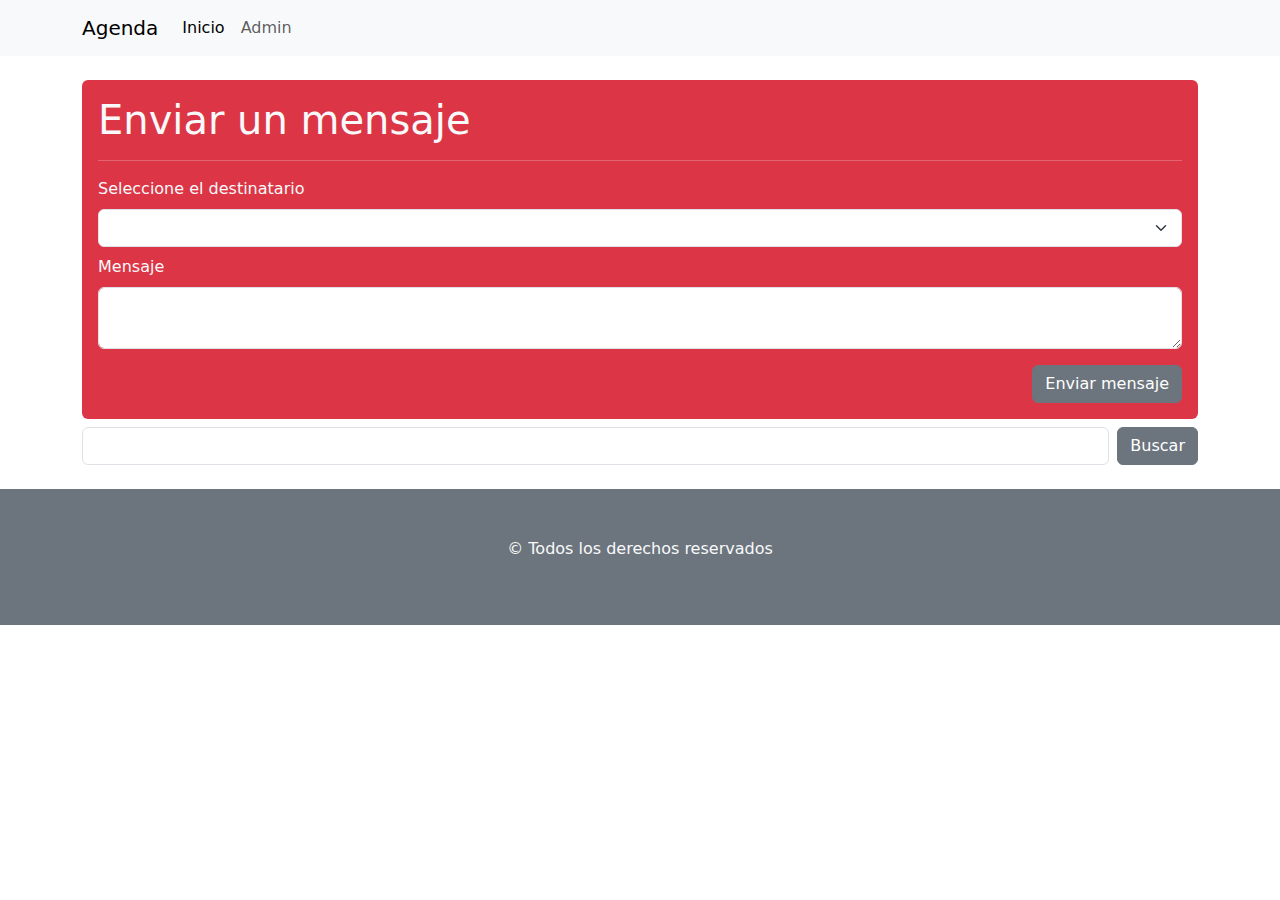
<file: index.html>
<!DOCTYPE html>
<html lang="es">
  <head>
    <meta charset="UTF-8" />
    <meta name="viewport" content="width=device-width, initial-scale=1.0" />
    <meta name="author" content="Comision 98i" />
    <meta
      name="description"
      content="Esta es una agenda de contactos super divertida"
    />
    <meta name="keywords" content="agenda,contacto,contactos,js" />
    <title>Agenda de contactos</title>
    <link
      href="https://cdn.jsdelivr.net/npm/bootstrap@5.3.3/dist/css/bootstrap.min.css"
      integrity="sha384-QWTKZyjpPEjISv5WaRU9OFeRpok6YctnYmDr5pNlyT2bRjXh0JMhjY6hW+ALEwIH"
      rel="stylesheet"
      crossorigin="anonymous"
    />
    <script
      defer
      src="https://cdn.jsdelivr.net/npm/bootstrap@5.3.3/dist/js/bootstrap.bundle.min.js"
      integrity="sha384-YvpcrYf0tY3lHB60NNkmXc5s9fDVZLESaAA55NDzOxhy9GkcIdslK1eN7N6jIeHz"
      crossorigin="anonymous"
    ></script>
    <!-- <script defer src="https://cdn.jsdelivr.net/npm/sweetalert2@11"></script> -->
  </head>
  <body>
    <header>
      <nav class="navbar navbar-expand-lg bg-body-tertiary">
        <div class="container">
          <a class="navbar-brand" href="#">Agenda</a>
          <button
            class="navbar-toggler"
            type="button"
            data-bs-toggle="collapse"
            data-bs-target="#navbarAgenda"
            aria-controls="navbarAgenda"
            aria-expanded="false"
            aria-label="Toggle navigation"
          >
            <span class="navbar-toggler-icon"></span>
          </button>
          <div class="collapse navbar-collapse" id="navbarAgenda">
            <ul class="navbar-nav mb-2 mb-lg-0 w-100">
              <li class="nav-item">
                <a class="nav-link active" aria-current="page" href="#"
                  >Inicio</a
                >
              </li>
              <li class="nav-item">
                <a class="nav-link" href="./pages/login.html">Admin</a>
              </li>
              <li class="nav-item ms-md-auto">
                <button class="nav-link text-danger d-none" id="boton-salir">
                  Salir
                </button>
              </li>
            </ul>
          </div>
        </div>
      </nav>
    </header>
    <main class="container my-4">
      <section class="p-3 bg-danger text-light rounded mb-2">
        <h1 class="display-6 mb-2">Enviar un mensaje</h1>
        <hr />
        <form>
          <fieldset>
            <label for="select-contactos" class="form-label"
              >Seleccione el destinatario</label
            >
            <select id="select-contactos" class="form-select"></select>
          </fieldset>
          <fieldset class="mt-2">
            <label for="mensaje-contactos" class="form-label">Mensaje</label>
            <textarea id="mensaje-contactos" class="form-control"></textarea>
          </fieldset>
          <div class="text-end mt-3">
            <button type="submit" class="btn btn-secondary">
              Enviar mensaje
            </button>
          </div>
        </form>
      </section>
      <section>
        <form class="d-flex gap-2 w-100" id="form-index-contactos">
          <input
            type="text"
            class="form-control"
            id="input-busqueda-contactos"
          />
          <button type="submit" class="btn btn-secondary">Buscar</button>
        </form>
        <p class="d-none" id="texto-busqueda-contactos">
          Buscando por texto: <span id="busqueda-contactos"></span>
        </p>
        <section class="row" id="section-contactos"></section>
      </section>
    </main>
    <footer class="bg-secondary py-5 text-light">
      <section class="container text-center">
        <p>&copy; Todos los derechos reservados</p>
      </section>
    </footer>
    <script type="module" src="./js/index/app.js"></script>
    <script type="module" src="./js/logout.js"></script>
  </body>
</html>
</file>
